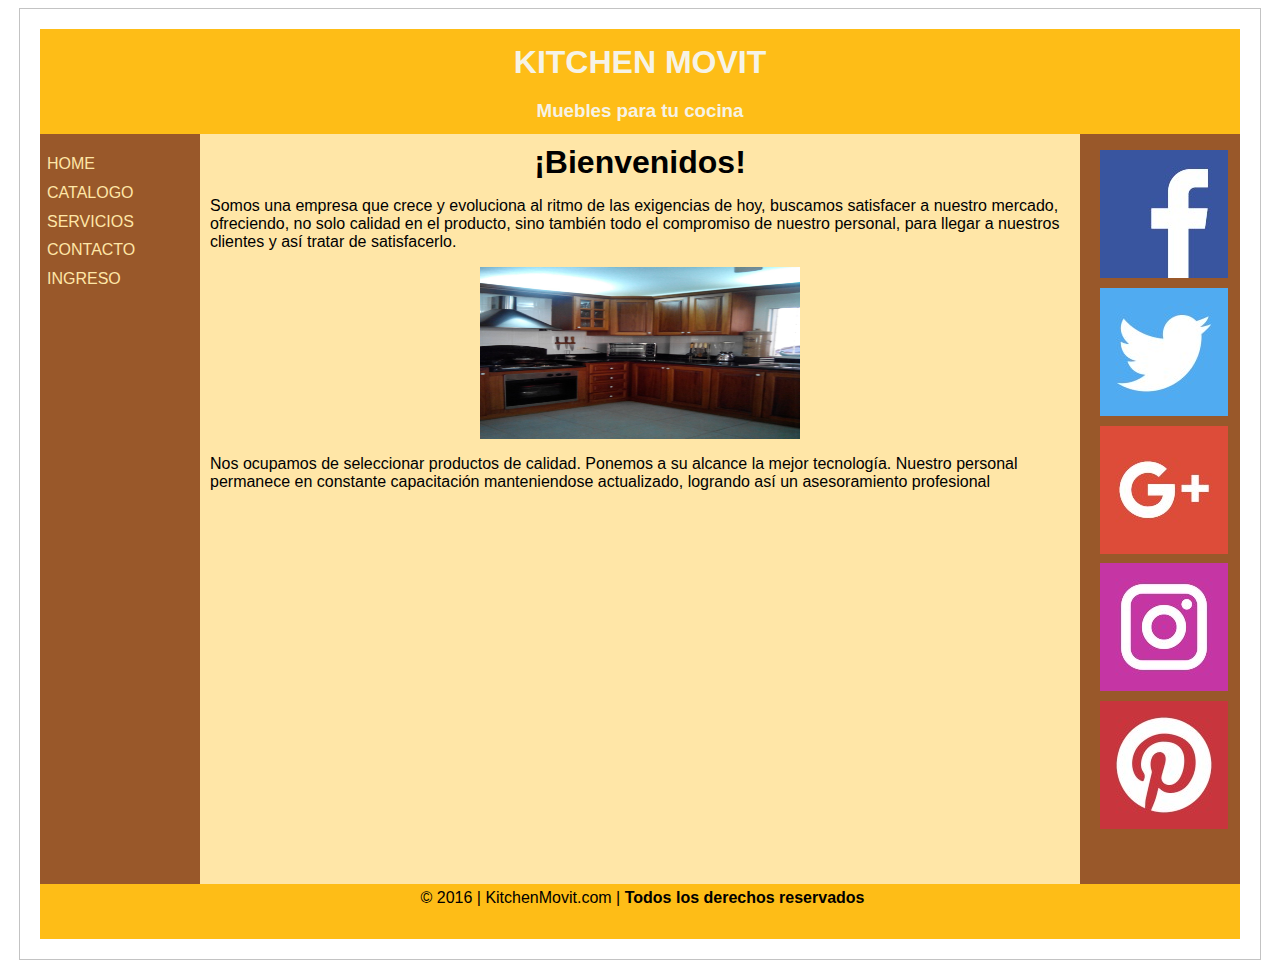
<file: index.html>
<!DOCTYPE html>
<html lang="es">
<head>
<meta charset="utf-8">
<title>INICIO | KITCHEN MOVIT</title>
<link href="css/style.css" rel="stylesheet">
<link rel="stylesheet" href="Slider/sss.css" />
<script src="js/jquery-1.12.4.min.js"></script>
<script src="Slider/sss.min.js"></script>
</head>
<body>
	<div id="wrapper">
		<header>
			<h1>KITCHEN MOVIT</h1>
			<h3>Muebles para tu cocina</h3>
		</header>
		<nav id=derecha>
			<ul>
				<li><a href="#">HOME</a></li>
				<li><a href="catalogo.php">CATALOGO</a>
				<li><a href="servicios.html">SERVICIOS</a></li>
				<li><a href="contacto.html">CONTACTO</a></li>
				<li><a href="frm_login.html">INGRESO</a></li>
			</ul>
		</nav>
		<nav id=izquierda class="centrar">
			<ul>
				<li><a href="https://www.facebook.com"> <img alt="facebook" src="images/facebook_318-136394.jpg"></a></li>
				<li><a href="https://www.twitter.com"> <img alt="twitter" src="images/twitter_318-136405.jpg"></a>
				<li><a href="https://plus.google.com/"> <img alt="google+" src="images/google-plus_318-136397.jpg"></a></li>
				<li><a href="https://www.instagram.com"> <img alt="instagram" src="images/instagram_318-136416.jpg"></a></li>
				<li><a href="https://es.pinterest.com"> <img alt="pinterest" src="images/pinterest_318-136423.jpg"></a></li>
			</ul>
		</nav>
		<section id="principal">
			<h1>¡Bienvenidos!</h1>
			<p>Somos una empresa que crece y evoluciona al ritmo de las
				exigencias de hoy, buscamos satisfacer a nuestro mercado,
				ofreciendo, no solo calidad en el producto, sino también todo el
				compromiso de nuestro personal, para llegar a nuestros clientes y
				así tratar de satisfacerlo.</p>
			<div id="slideWrap">
				<div class="slider">
					<img src="images/img_001.jpg" width="320px" height="172px" /> <img
						src="images/img_002.jpg" width="320px" height="172px" /> <img
						src="images/img_003.jpg" width="320px" height="172px" /> <img
						src="images/img_004.jpg" width="320px" height="172px" /> <img
						src="images/img_005.jpg" width="320px" height="172px" /> <img
						src="images/img_006.jpg" width="320px" height="172px" /> <img
						src="images/img_007.png" width="320px" height="172px" />
				</div>
			</div>
			<p>Nos ocupamos de seleccionar productos de calidad. Ponemos a su
				alcance la mejor tecnología. Nuestro personal permanece en constante
				capacitación manteniendose actualizado, logrando así un
				asesoramiento profesional</p>
		</section>

		<footer>
			&copy 2016 | KitchenMovit.com | <span id=destacado>Todos los
				derechos reservados </span>
		</footer>
	</div>
	<!-- fin wrapper -->
	<script>
		$(document).ready(function() {
			$(".slider").sss();

		});
	</script>
</body>
</html>
</file>
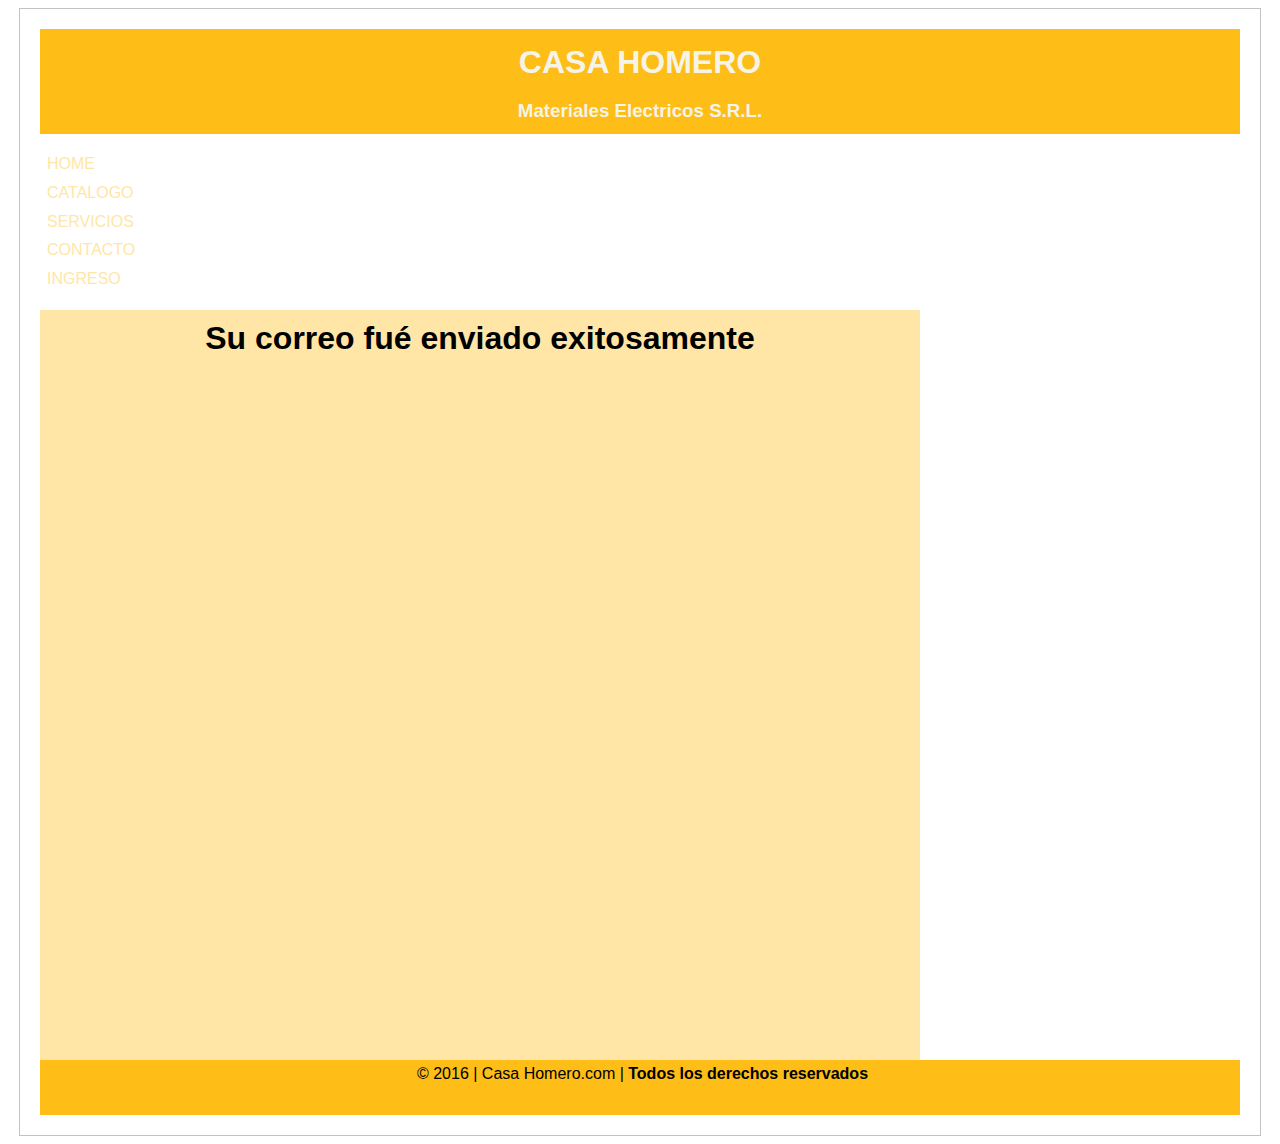
<file: correo_enviado.html>
<!DOCTYPE html>
<html lang="es">
<head>
<meta charset="utf-8">
<title>| CASA HOMERO |</title>
<link href="css/style.css" rel="stylesheet">
<link rel="stylesheet" href="Slider/sss.css" />
<script src="js/jquery-1.12.4.min.js"></script>
<script src="Slider/sss.min.js"></script>
</head>
<body>
	<div id="wrapper">
		<header>
			<h1>CASA HOMERO</h1>
			<h3>Materiales Electricos S.R.L.</h3>
		</header>
		<nav>
			<ul>
				<li><a href="#">HOME</a></li>
				<li><a href="catalogo.php">CATALOGO</a>
				<li><a href="servicios.html">SERVICIOS</a></li>
				<li><a href="contacto.html">CONTACTO</a></li>
				<li><a href="frm_login.html">INGRESO</a></li>
			</ul>
		</nav>
		<section id="principal">
		<h1 style="color: #000; text-align: center">Su correo fué enviado exitosamente </h1>
			<br>
			
		
		
		</section>

		<footer>
			&copy 2016 | Casa Homero.com | <span id=destacado>Todos los
				derechos reservados </span>
		</footer>
	</div>
	<!-- fin wrapper -->
	<script>
		$(document).ready(function() {
			$(".slider").sss();

		});
	</script>
</body>
</html>
</file>
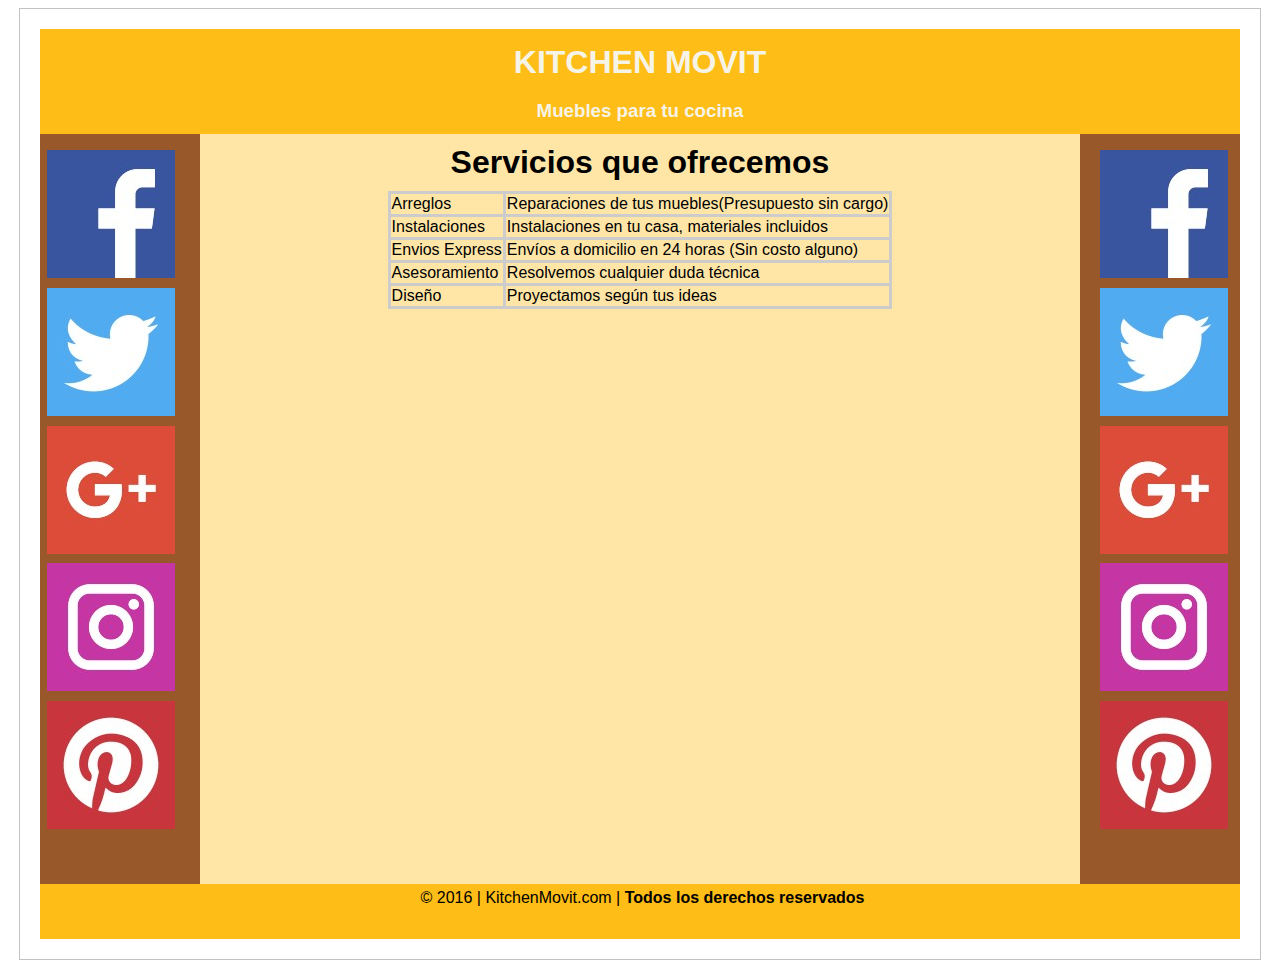
<file: servicios.html>
<!DOCTYPE html>
<html lang="es">
<head>
<meta charset="utf-8">
<title>SERVICIOS | KITCHEN MOVIT</title>
<link href="css/style.css" rel="stylesheet">
<script type="text/javascript" src="js/jquery-1.12.4.min.js"></script>
</head>
<body>
	<div id="wrapper">
		<header>
			<h1>KITCHEN MOVIT</h1>
			<h3>Muebles para tu cocina</h3>
		</header>
		<nav id=derecha>
			<ul>
				<li><a href="https://www.facebook.com"> <img alt="facebook" src="images/facebook_318-136394.jpg"></a></li>
				<li><a href="https://www.twitter.com"> <img alt="twitter" src="images/twitter_318-136405.jpg"></a>
				<li><a href="https://plus.google.com/"> <img alt="google+" src="images/google-plus_318-136397.jpg"></a></li>
				<li><a href="https://www.instagram.com"> <img alt="instagram" src="images/instagram_318-136416.jpg"></a></li>
				<li><a href="https://es.pinterest.com"> <img alt="pinterest" src="images/pinterest_318-136423.jpg"></a></li>
			</ul>
		</nav>
		<nav id=izquierda class="centrar">
			<ul>
				<li><a href="https://www.facebook.com"> <img alt="facebook" src="images/facebook_318-136394.jpg"></a></li>
				<li><a href="catalogo.php"> <img alt="twitter" src="images/twitter_318-136405.jpg"></a>
				<li><a href="servicios.html"> <img alt="google+" src="images/google-plus_318-136397.jpg"></a></li>
				<li><a href="contacto.html"> <img alt="instagram" src="images/instagram_318-136416.jpg"></a></li>
				<li><a href="frm_login.html"> <img alt="pinterest" src="images/pinterest_318-136423.jpg"></a></li>
			</ul>
		</nav>
		<section id="principal">
			<h1>Servicios que ofrecemos</h1>
			<table id="tblservicios">
				<tbody>
					<script>
					
					$(document).ready(function(){
					$.getJSON("servicios.json",function(datos){
						for (var i in datos.prestaciones){
						var rowhtml="<tr><td>"+datos.prestaciones[i].nombre+"</td><td>"+datos.prestaciones[i].descripcion+"</td></tr>";
						$("#tblservicios").append(rowhtml);
						}
						});
						});	
					</script>
				</tbody>
			</table>
		</section>
		<footer>
			&copy 2016 | KitchenMovit.com | <span id=destacado>Todos los
				derechos reservados </span>
		</footer>
	</div>
	<!-- fin wrapper -->
</body>
</html>
</file>
<file: css/style.css>
/*comentario --style.css--*/
header {
	text-align: center;
	background-color: #febd17;
	padding: 5px 15px 0 15px;
	height: 100px; /* altura???? */
	color: #f6f3e7; /*color de la fuente  */

}

#wrapper {
	margin: 0px auto;
	border: 1px solid #c3c3c3;
	padding: 20px;
	width: 1200px;
} /*  fecha de modificacion 21-4*/
body {
	font-family: verdana, arial, sans-serif;
}

h1 {
	margin: 10px;
	text-align: center;
	margin-top:10px;
	
}

#derecha {
	float: left;
	background-color: #99582a;
	width: 160px;
	height: 750px;
}
#izquierda {
	float: right;
	background-color: #99582a;
	width: 160px;
	height: 750px;
}

nav ul {
	list-style-type: none;
	margin-left: -33px;
}

nav ul li a {
	text-decoration: none;
	color: #ffe6a7;
	line-height: 1.8em;
}

nav ul li a:hover {
	/*text-decoration: underline;  */
	color: #432818;
}

#principal {
	background-color: #ffe6a7;
	float: left;
	width: 860px;
	padding: 0 10px 0 10px;
	height: 750px;
}
#principal_enviado {
	background-color: #ffe6a7;
	float: left;
	width: 860px;
	padding: 0 10px 0 10px;
	height: 750px;
}

footer {
	clear: left;
	width: 1195px;
	background-color: #febd17;
	height: 50px;
	padding: 5px 0 0 5px;
	text-align: center;
}

#destacado {
	font-weight: bold
}

footer p {
	font-size: 12px;
	line-height: 0.8em;
	color: #c8bebc;
}
.logos {max-width: 50%;}
.centrar {
	display: block;
	text-align: center;
}

table {
	margin: 0 auto;
	border-collapse: collapse;
	/*margin-top: 50px;*/
}

td, th {
	border: 3px solid #ccc;
}

.descripcion-col {
	color: #E1FF42;
	background-color: #E8A90C;
}
#slideWrap {
	margin:0px auto;
	width:320px;
	height: 172px;
	
}
</file>
<file: Slider/sss.css>
.sss {
	height: 0;
	margin: 0; 
	padding: 0;
	position: relative;
	display: block;
	overflow: hidden;
}

.ssslide {
	width: 100%;
	margin: 0;
	padding: 0;
	position: absolute;
	top: 0;
	left: 0;
	display: none;
	overflow: hidden;
}

.ssslide img {
	max-width: 100%;
	height: auto;
	margin: 0;
	padding: 0;
	position: relative;
	display: block;
}

.sssnext, .sssprev {
	width: 25px;
	height: 100%;
	margin: 0;
	position: absolute;
	top: 0;
	background: url('images/arr.png') no-repeat;
}

.sssprev {
	left: 3%;
	background-position: 0 50%;
}

.sssnext {
	right: 3%;
	background-position: -26px 50%;
}

.sssprev:hover, .sssnext:hover {
	cursor: pointer;
}
</file>
